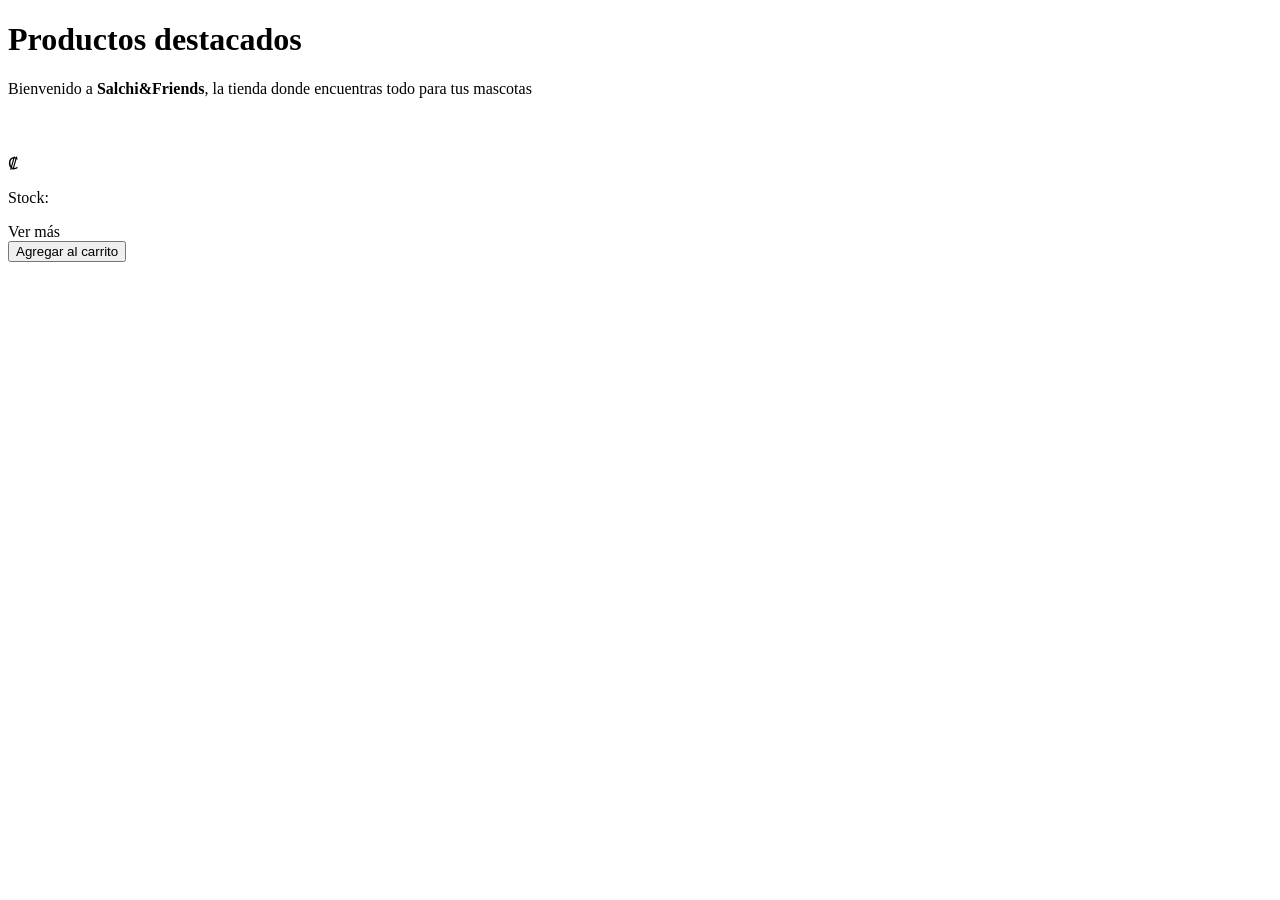
<file: src/main/resources/templates/index.html>
<!DOCTYPE html>
<html xmlns:th="http://www.thymeleaf.org">

    <head th:replace="~{layout/plantilla :: head}">
        <title>Inicio</title>
    </head>

    <body>

        <header th:replace="~{layout/plantilla :: header}"></header>

        <main class="py-5">
            <div class="container">

                <div class="text-center mb-5">
                    <h1 class="fw-bold">Productos destacados</h1>
                    <p>Bienvenido a <strong>Salchi&Friends</strong>, la tienda donde encuentras todo para tus mascotas</p>
                </div>

                <div class="row g-4">

                    <div class="col-md-3" th:each="p : ${productos}">
                        <div class="card tarjeta-producto h-100">

                            <div class="contenedor-imagen">
                                <img th:src="${p.rutaImagen}"
                                     th:alt="${p.nombre}"
                                     class="img-producto">
                            </div>

                            <div class="card-body d-flex flex-column">

                                <h5 class="titulo-producto" th:text="${p.nombre}"></h5>

                                <p class="descripcion-producto" th:text="${p.descripcion}"></p>

                                <p class="precio-producto">
                                    ₡<span th:text="${#numbers.formatDecimal(p.precio,1,'COMMA',0,'POINT')}"></span>
                                </p>

                                <p>
                                    Stock: <span th:text="${p.stock}"></span>
                                </p>

                                <div class="mt-auto">

                                    <a th:href="@{/producto/{id}(id=${p.idProducto})}"
                                       class="btn btn-primary w-100 mb-2">
                                        Ver más
                                    </a>

                                    <form th:action="@{/carrito/agregar}" method="post">
                                        <input type="hidden" name="productoId" th:value="${p.idProducto}">
                                        <input type="hidden" name="cantidad" value="1">
                                        <input type="hidden" name="origen" th:value="${#strings.toLowerCase(tituloCategoria)}">

                                        <button type="submit" class="btn btn-warning w-100">
                                            Agregar al carrito
                                        </button>
                                    </form>

                                </div>
                            </div>
                        </div>
                    </div>

                </div>

            </div>
        </main>

        <footer th:replace="~{layout/plantilla :: footer}"></footer>

    </body>
</html>
</file>
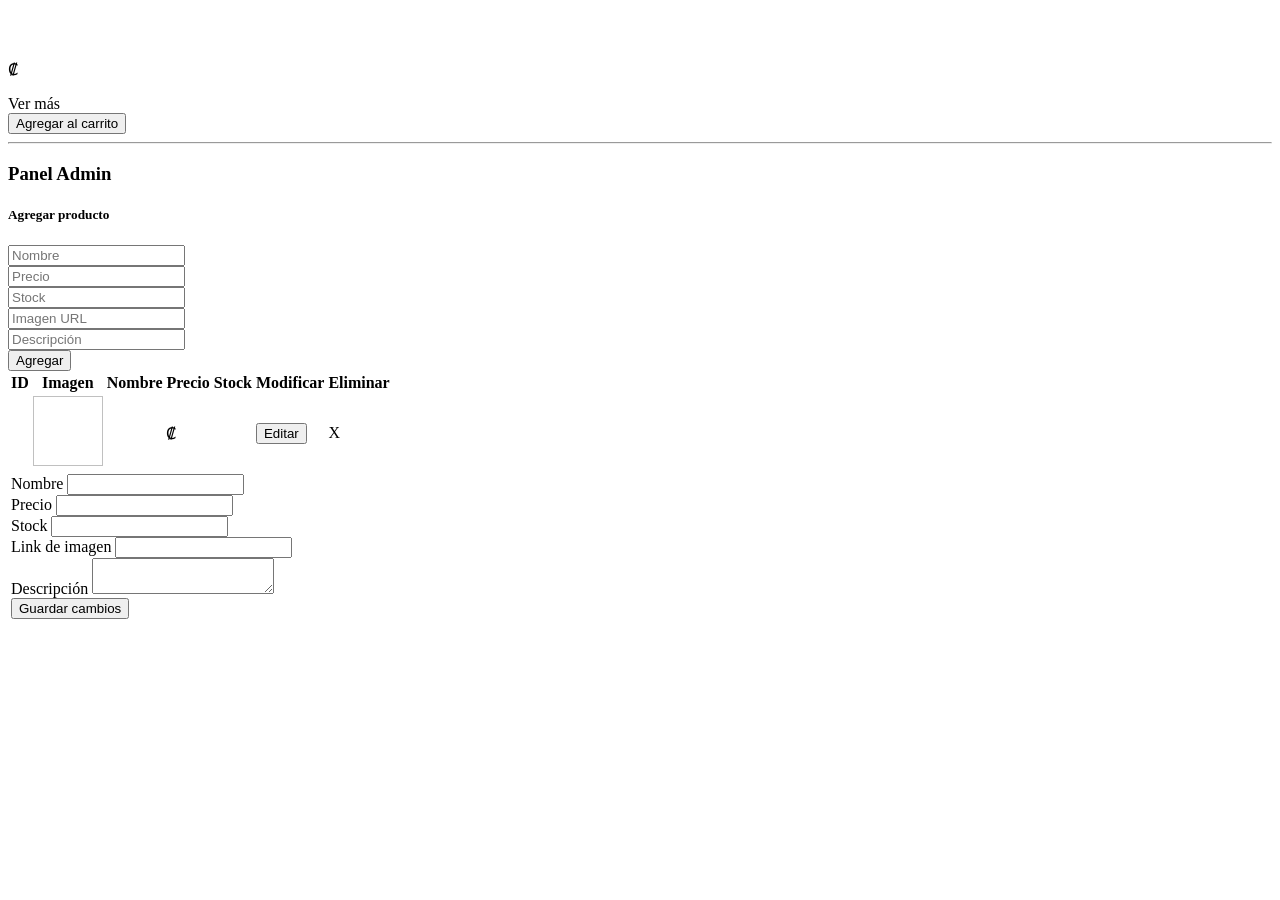
<file: src/main/resources/templates/alimentos.html>
<!DOCTYPE html>
<html xmlns:th="http://www.thymeleaf.org">

<head th:replace="~{layout/plantilla :: head}">
    <title>Categoría</title>
</head>

<body>

<header th:replace="~{layout/plantilla :: header}"></header>

<main class="py-5">
    <div class="container">

        <h2 class="text-center" th:text="${tituloCategoria}"></h2>
        <p class="text-center" th:text="${subtituloCategoria}"></p>

        <div class="row g-4 mt-4">

            <div class="col-md-3" th:each="p : ${productos}">
                <div class="card tarjeta-producto h-100">

                    <div class="contenedor-imagen">
                        <img th:src="${p.rutaImagen}"
                             th:alt="${p.nombre}"
                             class="img-producto">
                    </div>

                    <div class="card-body d-flex flex-column">

                        <h5 th:text="${p.nombre}"></h5>

                        <p th:text="${p.descripcion}"></p>

                        <p class="fw-bold">
                            ₡<span th:text="${p.precio}"></span>
                        </p>

                        <div class="mt-auto">

                            <a th:href="@{/producto/{id}(id=${p.idProducto})}"
                               class="btn btn-primary w-100 mb-2">
                                Ver más
                            </a>

                            <form th:action="@{/carrito/agregar}" method="post">
                                <input type="hidden" name="productoId" th:value="${p.idProducto}">
                                <input type="hidden" name="cantidad" value="1">
                                <input type="hidden" name="origen" th:value="${#strings.toLowerCase(tituloCategoria)}">

                                <button type="submit" class="btn btn-warning w-100">
                                    Agregar al carrito
                                </button>
                            </form>

                        </div>

                    </div>
                </div>
            </div>

        </div>

        <div th:if="${esAdmin}" class="mt-5">

            <hr>
            <h3>Panel Admin</h3>

            <div class="card mb-4">
                <div class="card-body">

                    <h5>Agregar producto</h5>

                    <form th:action="@{/producto/guardar}" method="post">

                        <input type="hidden" name="categoria" th:value="${categoriaActual}">

                        <div class="row g-2">

                            <div class="col-md-6">
                                <input class="form-control" name="nombre" placeholder="Nombre" required>
                            </div>

                            <div class="col-md-3">
                                <input class="form-control" name="precio" placeholder="Precio" type="number" required>
                            </div>

                            <div class="col-md-3">
                                <input class="form-control" name="stock" placeholder="Stock" type="number" required>
                            </div>

                            <div class="col-12">
                                <input class="form-control" name="rutaImagen" placeholder="Imagen URL" required>
                            </div>

                            <div class="col-12">
                                <input class="form-control" name="descripcion" placeholder="Descripción" required>
                            </div>

                            <div class="col-12">
                                <button type="submit" class="btn btn-success">
                                    Agregar
                                </button>
                            </div>

                        </div>

                    </form>

                </div>
            </div>

            <div class="table-responsive">
                <table class="table table-bordered text-center align-middle">
                    <thead class="table-dark">
                        <tr>
                            <th>ID</th>
                            <th>Imagen</th>
                            <th>Nombre</th>
                            <th>Precio</th>
                            <th>Stock</th>
                            <th>Modificar</th>
                            <th>Eliminar</th>
                        </tr>
                    </thead>

                    <tbody>

                        <th:block th:each="p : ${productosAdmin}">

                            <tr>
                                <td th:text="${p.idProducto}"></td>

                                <td>
                                    <img th:src="${p.rutaImagen}"
                                         th:alt="${p.nombre}"
                                         style="width:70px; height:70px; object-fit:cover;">
                                </td>

                                <td th:text="${p.nombre}"></td>

                                <td>
                                    ₡<span th:text="${p.precio}"></span>
                                </td>

                                <td th:text="${p.stock}"></td>

                                <td>
                                    <button type="button"
                                            class="btn btn-primary btn-sm"
                                            data-bs-toggle="collapse"
                                            th:attr="data-bs-target='#edit' + ${p.idProducto}, aria-controls='edit' + ${p.idProducto}">
                                        Editar
                                    </button>
                                </td>

                                <td>
                                    <a th:href="@{/producto/eliminar/{id}(id=${p.idProducto})}"
                                       class="btn btn-danger btn-sm"
                                       onclick="return confirm('¿Eliminar producto?')">
                                        X
                                    </a>
                                </td>
                            </tr>

                            <tr>
                                <td colspan="7" class="p-0">

                                    <div class="collapse p-3 bg-light"
                                         th:id="'edit' + ${p.idProducto}">

                                        <form th:action="@{/producto/actualizar}" method="post">

                                            <input type="hidden" name="idProducto" th:value="${p.idProducto}">
                                            <input type="hidden" name="categoria" th:value="${p.categoria}">

                                            <div class="row g-2 text-start">

                                                <div class="col-md-6">
                                                    <label class="form-label">Nombre</label>
                                                    <input class="form-control" name="nombre" th:value="${p.nombre}" required>
                                                </div>

                                                <div class="col-md-3">
                                                    <label class="form-label">Precio</label>
                                                    <input class="form-control" name="precio" th:value="${p.precio}" type="number" required>
                                                </div>

                                                <div class="col-md-3">
                                                    <label class="form-label">Stock</label>
                                                    <input class="form-control" name="stock" th:value="${p.stock}" type="number" required>
                                                </div>

                                                <div class="col-12">
                                                    <label class="form-label">Link de imagen</label>
                                                    <input class="form-control" name="rutaImagen" th:value="${p.rutaImagen}" required>
                                                </div>

                                                <div class="col-12">
                                                    <label class="form-label">Descripción</label>
                                                    <textarea class="form-control" name="descripcion" rows="2" required
                                                              th:text="${p.descripcion}"></textarea>
                                                </div>

                                                <div class="col-12">
                                                    <button type="submit" class="btn btn-success mt-2">
                                                        Guardar cambios
                                                    </button>
                                                </div>

                                            </div>

                                        </form>

                                    </div>

                                </td>
                            </tr>

                        </th:block>

                    </tbody>
                </table>
            </div>

        </div>

    </div>
</main>

<footer th:replace="~{layout/plantilla :: footer}"></footer>

</body>
</html>
</file>
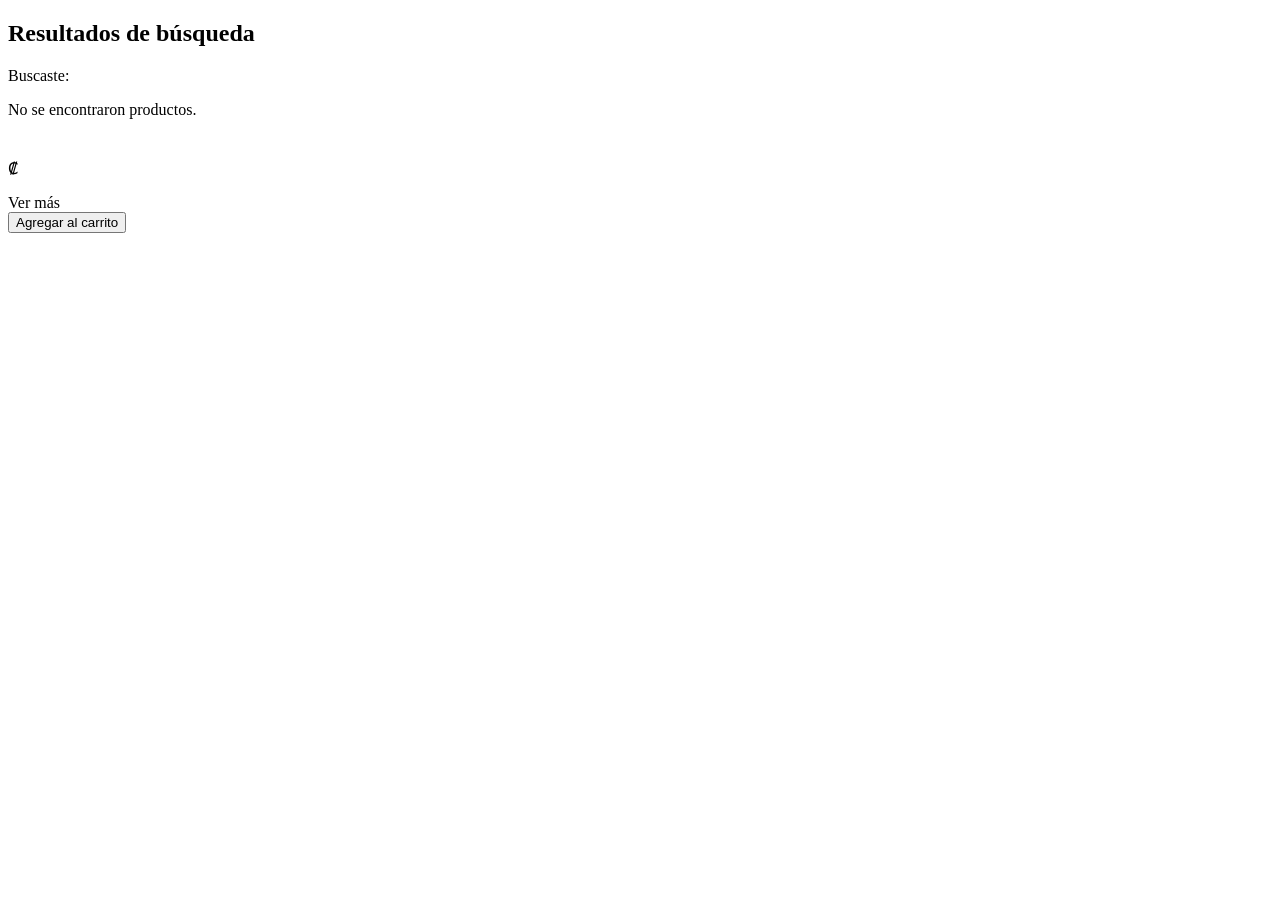
<file: src/main/resources/templates/busqueda.html>
<!DOCTYPE html>
<html xmlns:th="http://www.thymeleaf.org">

<head th:replace="~{layout/plantilla :: head}">
    <title>Búsqueda</title>
</head>

<body>

<header th:replace="~{layout/plantilla :: header}"></header>

<main class="py-5">
    <div class="container">

        <h2 class="text-center mb-2">Resultados de búsqueda</h2>

        <p class="text-center mb-5">
            Buscaste:
            <strong th:text="${textoBuscado}"></strong>
        </p>

        <div th:if="${#lists.isEmpty(productos)}" class="alert alert-warning text-center">
            No se encontraron productos.
        </div>

        <div class="row g-4" th:if="${!#lists.isEmpty(productos)}">

            <div class="col-md-3" th:each="p : ${productos}">
                <div class="card tarjeta-producto h-100">

                    <div class="contenedor-imagen">
                        <img th:src="${p.rutaImagen}"
                             th:alt="${p.nombre}"
                             class="img-producto">
                    </div>

                    <div class="card-body d-flex flex-column">

                        <h5 th:text="${p.nombre}"></h5>

                        <p th:text="${p.descripcion}"></p>

                        <p class="fw-bold">
                            ₡<span th:text="${p.precio}"></span>
                        </p>

                        <div class="mt-auto">

                            <a th:href="@{/producto/{id}(id=${p.idProducto})}"
                               class="btn btn-primary w-100 mb-2">
                                Ver más
                            </a>

                            <form th:action="@{/carrito/agregar}" method="post">
                                <input type="hidden" name="productoId" th:value="${p.idProducto}">
                                <input type="hidden" name="cantidad" value="1">
                                <input type="hidden" name="origen" value="buscar">

                                <button type="submit" class="btn btn-warning w-100">
                                    Agregar al carrito
                                </button>
                            </form>

                        </div>

                    </div>
                </div>
            </div>

        </div>

    </div>
</main>

<footer th:replace="~{layout/plantilla :: footer}"></footer>

</body>
</html>
</file>
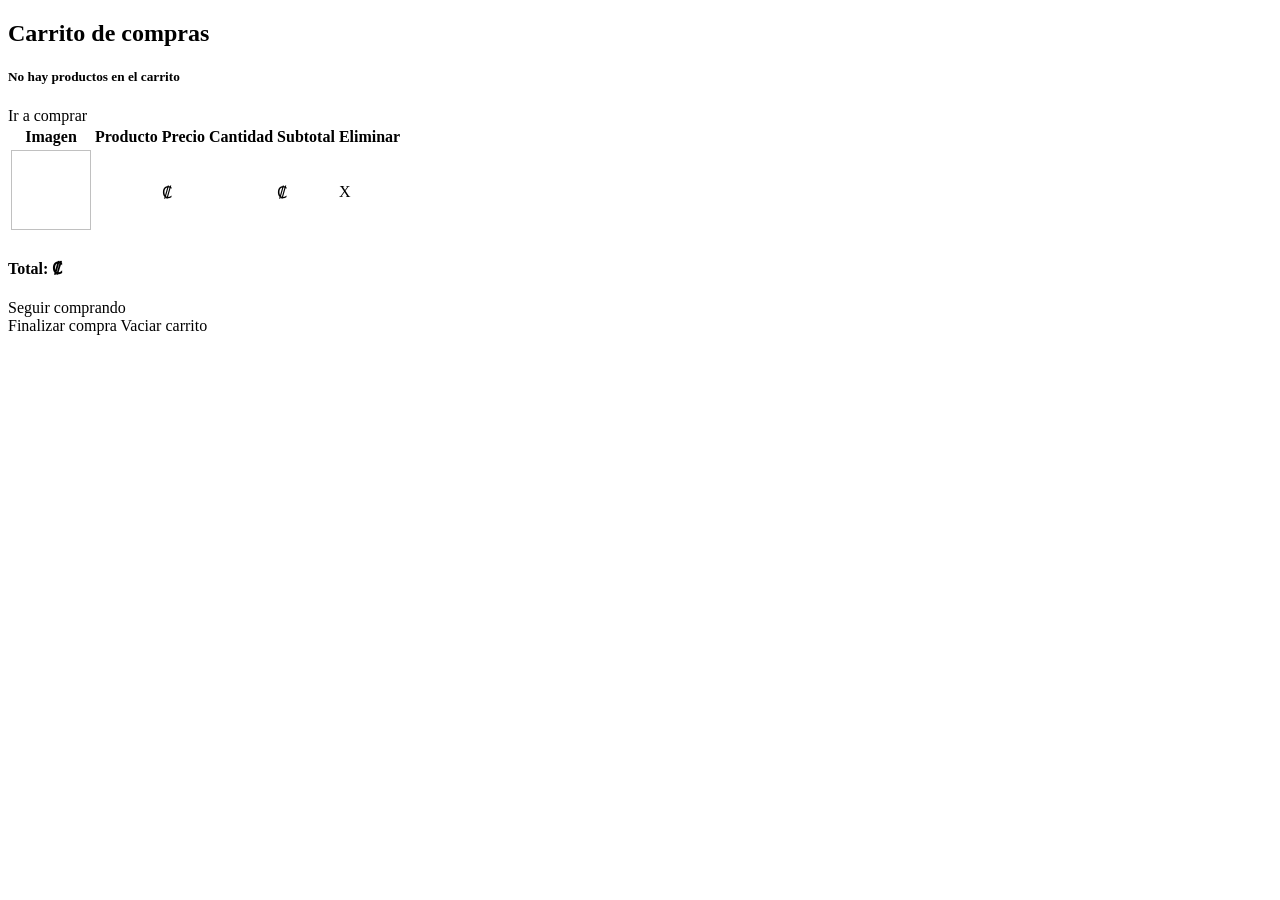
<file: src/main/resources/templates/carrito.html>
<!DOCTYPE html>
<html xmlns:th="http://www.thymeleaf.org">

<head th:replace="~{layout/plantilla :: head}">
    <title>Carrito</title>
</head>

<body>

<header th:replace="~{layout/plantilla :: header}"></header>

<main class="py-5">
<div class="container">

    <h2 class="text-center mb-4">Carrito de compras</h2>

    <div th:if="${session.mensajeCompra != null}"
         class="alert alert-success text-center">
        <span th:text="${session.mensajeCompra}"></span>
    </div>

    <div th:if="${#lists.isEmpty(items)}" class="text-center">
        <h5>No hay productos en el carrito</h5>
        <a th:href="@{/index}" class="btn btn-primary mt-3">
            Ir a comprar
        </a>
    </div>

    <div th:if="${!#lists.isEmpty(items)}">

        <div class="table-responsive">
            <table class="table table-bordered text-center align-middle">

                <thead class="table-dark">
                    <tr>
                        <th>Imagen</th>
                        <th>Producto</th>
                        <th>Precio</th>
                        <th>Cantidad</th>
                        <th>Subtotal</th>
                        <th>Eliminar</th>
                    </tr>
                </thead>

                <tbody>

                    <tr th:each="item : ${items}">

                        <td>
                            <img th:src="${item.rutaImagen}"
                                 style="width:80px; height:80px; object-fit:cover;">
                        </td>

                        <td th:text="${item.nombre}"></td>

                        <td>
                            ₡<span th:text="${item.precio}"></span>
                        </td>

                        <td th:text="${item.cantidad}"></td>

                        <td>
                            ₡<span th:text="${item.subtotal}"></span>
                        </td>

                        <td>
                            <a th:href="@{/carrito/eliminar/{id}(id=${item.productoId})}"
                               class="btn btn-danger btn-sm"
                               onclick="return confirm('¿Eliminar producto?')">
                                X
                            </a>
                        </td>

                    </tr>

                </tbody>

            </table>
        </div>

        <div class="text-end mt-3">
            <h4>
                Total: ₡<span th:text="${total}"></span>
            </h4>
        </div>

        <div class="d-flex justify-content-between mt-4">

            <a th:href="@{/index}" class="btn btn-primary">
                Seguir comprando
            </a>

            <div>
                <a th:href="@{/carrito/finalizar}"
                   class="btn btn-success"
                   onclick="return confirm('¿Desea finalizar la compra?')">
                    Finalizar compra
                </a>

                <a th:href="@{/carrito/limpiar}"
                   class="btn btn-outline-danger">
                    Vaciar carrito
                </a>
            </div>

        </div>

    </div>

</div>
</main>

<footer th:replace="~{layout/plantilla :: footer}"></footer>

</body>
</html>
</file>
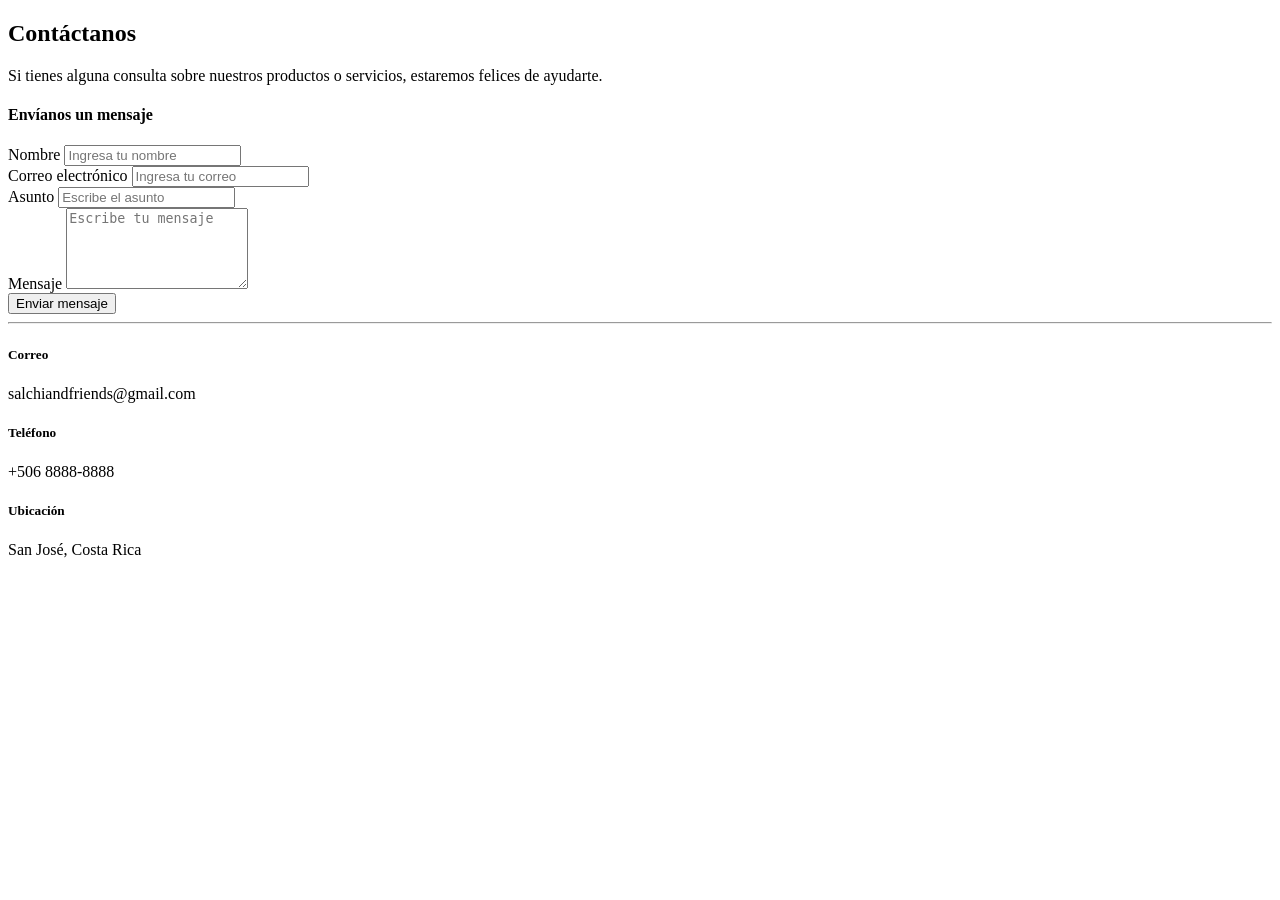
<file: src/main/resources/templates/contactanos.html>
<!DOCTYPE html>
<html xmlns="http://www.w3.org/1999/xhtml"
      xmlns:th="http://www.thymeleaf.org"
      xmlns:sec="http://www.thymeleaf.org/thymeleaf-extras-springsecurity">

    <head th:replace="~{layout/plantilla :: head}">
        <title>Contáctanos | Salchi & Friends</title>
    </head>

    <body>

        <header th:replace="~{layout/plantilla :: header}"></header>

        <main class="pagina-inicio py-5">
            <div class="container">

                <section class="hero-prototipo text-center mb-5">
                    <h2 class="titulo-seccion">Contáctanos</h2>
                    <p class="subtitulo-seccion">
                        Si tienes alguna consulta sobre nuestros productos o servicios, estaremos felices de ayudarte.
                    </p>
                </section>

                <div class="row justify-content-center">

                    <div class="col-lg-8">

                        <div class="card tarjeta-producto">

                            <div class="card-body p-4">

                                <h4 class="titulo-producto mb-4">Envíanos un mensaje</h4>

                                <form>

                                    <div class="mb-3">
                                        <label class="form-label">Nombre</label>
                                        <input type="text"
                                               class="form-control"
                                               placeholder="Ingresa tu nombre">
                                    </div>

                                    <div class="mb-3">
                                        <label class="form-label">Correo electrónico</label>
                                        <input type="email"
                                               class="form-control"
                                               placeholder="Ingresa tu correo">
                                    </div>

                                    <div class="mb-3">
                                        <label class="form-label">Asunto</label>
                                        <input type="text"
                                               class="form-control"
                                               placeholder="Escribe el asunto">
                                    </div>

                                    <div class="mb-3">
                                        <label class="form-label">Mensaje</label>
                                        <textarea class="form-control"
                                                  rows="5"
                                                  placeholder="Escribe tu mensaje"></textarea>
                                    </div>

                                    <button type="submit"
                                            class="btn btn-vermas px-4">
                                        Enviar mensaje
                                    </button>

                                </form>

                                <hr class="my-4">

                                    <div class="row text-center">

                                        <div class="col-md-4 mb-3">
                                            <h5 class="titulo-producto">Correo</h5>
                                            <p class="descripcion-producto mb-0">
                                                salchiandfriends@gmail.com
                                            </p>
                                        </div>

                                        <div class="col-md-4 mb-3">
                                            <h5 class="titulo-producto">Teléfono</h5>
                                            <p class="descripcion-producto mb-0">
                                                +506 8888-8888
                                            </p>
                                        </div>

                                        <div class="col-md-4 mb-3">
                                            <h5 class="titulo-producto">Ubicación</h5>
                                            <p class="descripcion-producto mb-0">
                                                San José, Costa Rica
                                            </p>
                                        </div>

                                    </div>

                            </div>

                        </div>

                    </div>

                </div>

            </div>
        </main>

        <footer th:replace="~{layout/plantilla :: footer}"></footer>

    </body>
</html>
</file>
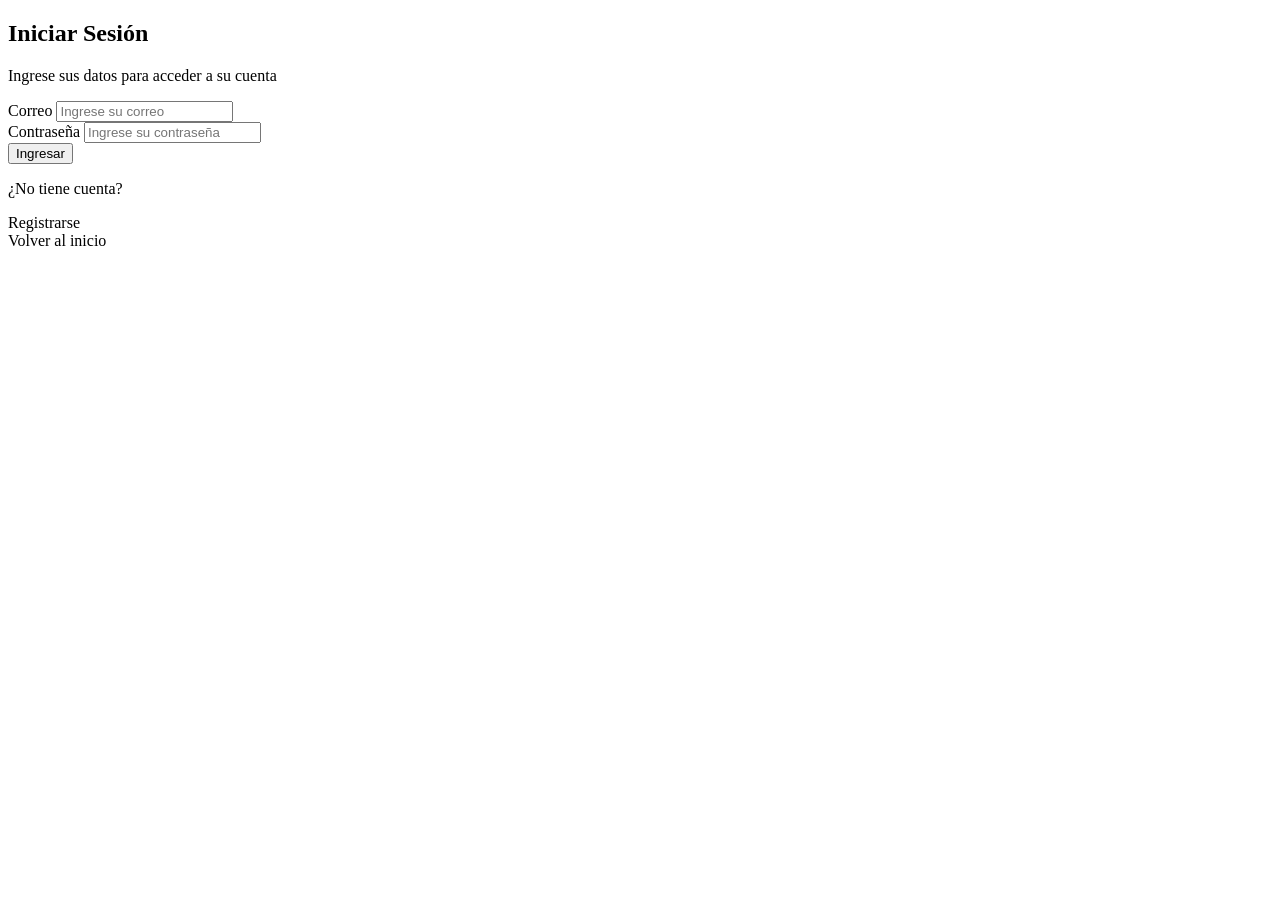
<file: src/main/resources/templates/login.html>
<!DOCTYPE html>
<html xmlns:th="http://www.thymeleaf.org">
    <head th:replace="~{layout/plantilla :: head}">
        <title>Iniciar Sesión</title>
    </head>
    <body>
        <header th:replace="~{layout/plantilla :: header}"></header>

        <section class="py-5">
            <div class="container">
                <div class="row justify-content-center">
                    <div class="col-md-6 col-lg-5">
                        <div class="card shadow border-0 rounded-4">
                            <div class="card-body p-5">

                                <div class="text-center mb-4">
                                    <h2 class="fw-bold">Iniciar Sesión</h2>
                                    <p class="text-muted mb-0">Ingrese sus datos para acceder a su cuenta</p>
                                </div>

                                <div th:if="${error}" class="alert alert-danger text-center" role="alert">
                                    <span th:text="${error}"></span>
                                </div>

                                <form th:action="@{/login}" method="post">

                                    <div class="mb-3">
                                        <label class="form-label fw-semibold">Correo</label>
                                        <input type="email" name="correo" class="form-control rounded-3" placeholder="Ingrese su correo" required>
                                    </div>

                                    <div class="mb-4">
                                        <label class="form-label fw-semibold">Contraseña</label>
                                        <input type="password" name="password" class="form-control rounded-3" placeholder="Ingrese su contraseña" required>
                                    </div>

                                    <div class="d-grid">
                                        <button type="submit" class="btn btn-primary rounded-3">Ingresar</button>
                                    </div>
                                </form>

                                <div class="text-center mt-4">
                                    <p class="mb-1">¿No tiene cuenta?</p>
                                    <a th:href="@{/registro}" class="text-decoration-none fw-semibold">Registrarse</a>
                                </div>

                                <div class="text-center mt-2">
                                    <a th:href="@{/index}" class="text-decoration-none text-muted">Volver al inicio</a>
                                </div>

                            </div>
                        </div>
                    </div>
                </div>
            </div>
        </section>

        <footer th:replace="~{layout/plantilla :: footer}"></footer>
    </body>
</html>
</file>
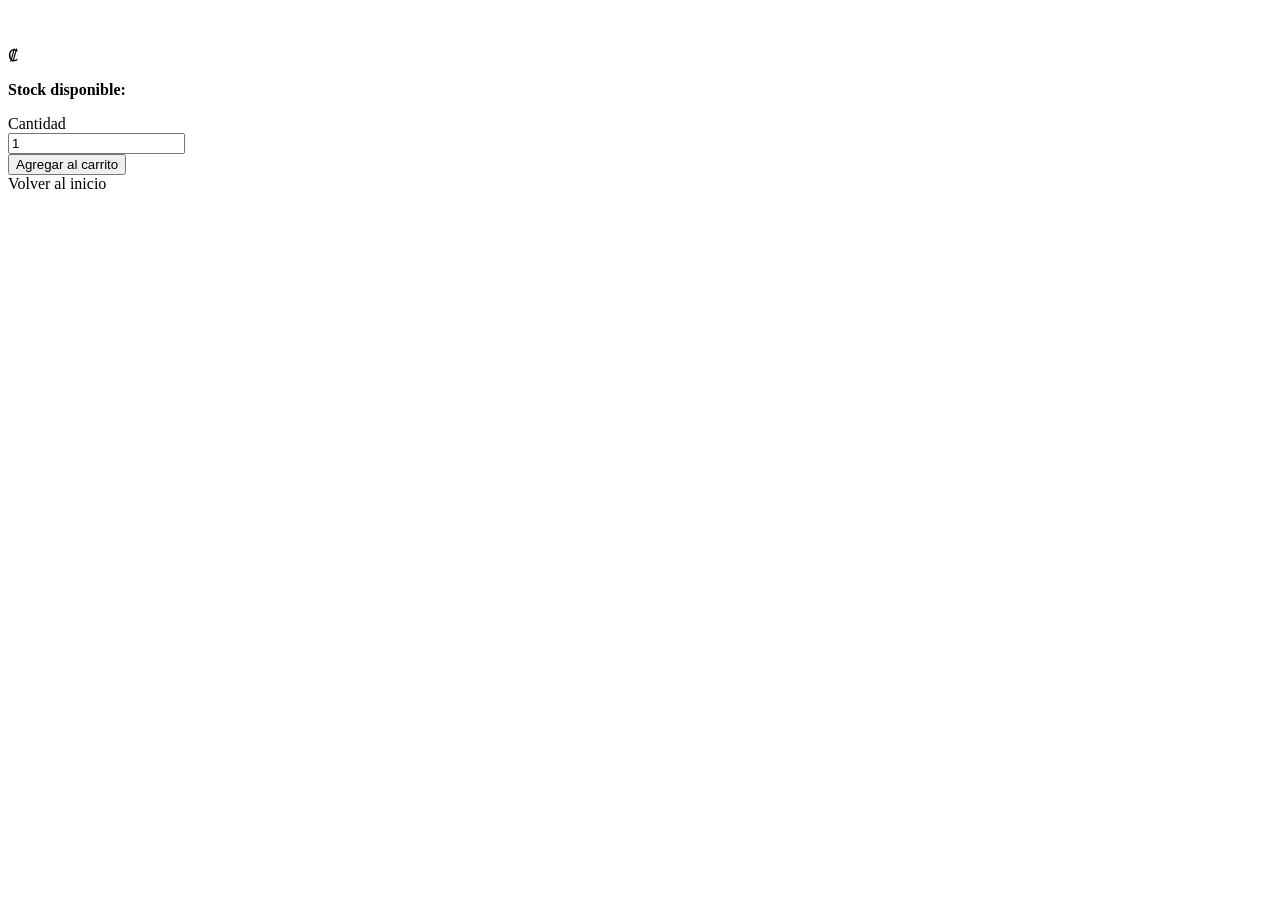
<file: src/main/resources/templates/producto.html>
<!DOCTYPE html>
<html xmlns="http://www.w3.org/1999/xhtml"
      xmlns:th="http://www.thymeleaf.org">

<head th:replace="~{layout/plantilla :: head}">
    <title>Producto | Salchi & Friends</title>
</head>

<body>

<header th:replace="~{layout/plantilla :: header}"></header>

<main class="py-5">
    <div class="container">
        <div class="row align-items-center g-5">

            <div class="col-md-6">
                <div class="card border-0 shadow-sm">
                    <div class="p-4 text-center">
                        <img th:src="${producto.rutaImagen}" th:alt="${producto.nombre}"
                             class="img-fluid rounded" style="max-height: 420px;">
                    </div>
                </div>
            </div>

            <div class="col-md-6">
                <h2 class="fw-bold mb-3" th:text="${producto.nombre}"></h2>
                <p class="mb-3" th:text="${producto.descripcion}"></p>

                <p class="fs-4 fw-bold text-success mb-2">
                    ₡<span th:text="${#numbers.formatDecimal(producto.precio, 1, 'COMMA', 0, 'POINT')}"></span>
                </p>

                <p class="mb-4">
                    <strong>Stock disponible:</strong>
                    <span th:text="${producto.stock}"></span>
                </p>

                <form th:action="@{/carrito/agregar}" method="post" class="mb-3">
                    <input type="hidden" name="productoId" th:value="${producto.idProducto}">
                    <input type="hidden" name="origen" th:value="${'detalle/' + producto.idProducto}">

                    <div class="row g-2 align-items-center">
                        <div class="col-auto">
                            <label class="form-label mb-0">Cantidad</label>
                        </div>
                        <div class="col-3">
                            <input type="number" name="cantidad" value="1" min="1" class="form-control" required>
                        </div>
                        <div class="col-12 mt-3">
                            <button type="submit" class="btn btn-warning px-4">
                                Agregar al carrito
                            </button>
                        </div>
                    </div>
                </form>

                <a th:href="@{/index}" class="btn btn-outline-secondary">Volver al inicio</a>
            </div>
        </div>
    </div>
</main>

<footer th:replace="~{layout/plantilla :: footer}"></footer>

</body>
</html>
</file>
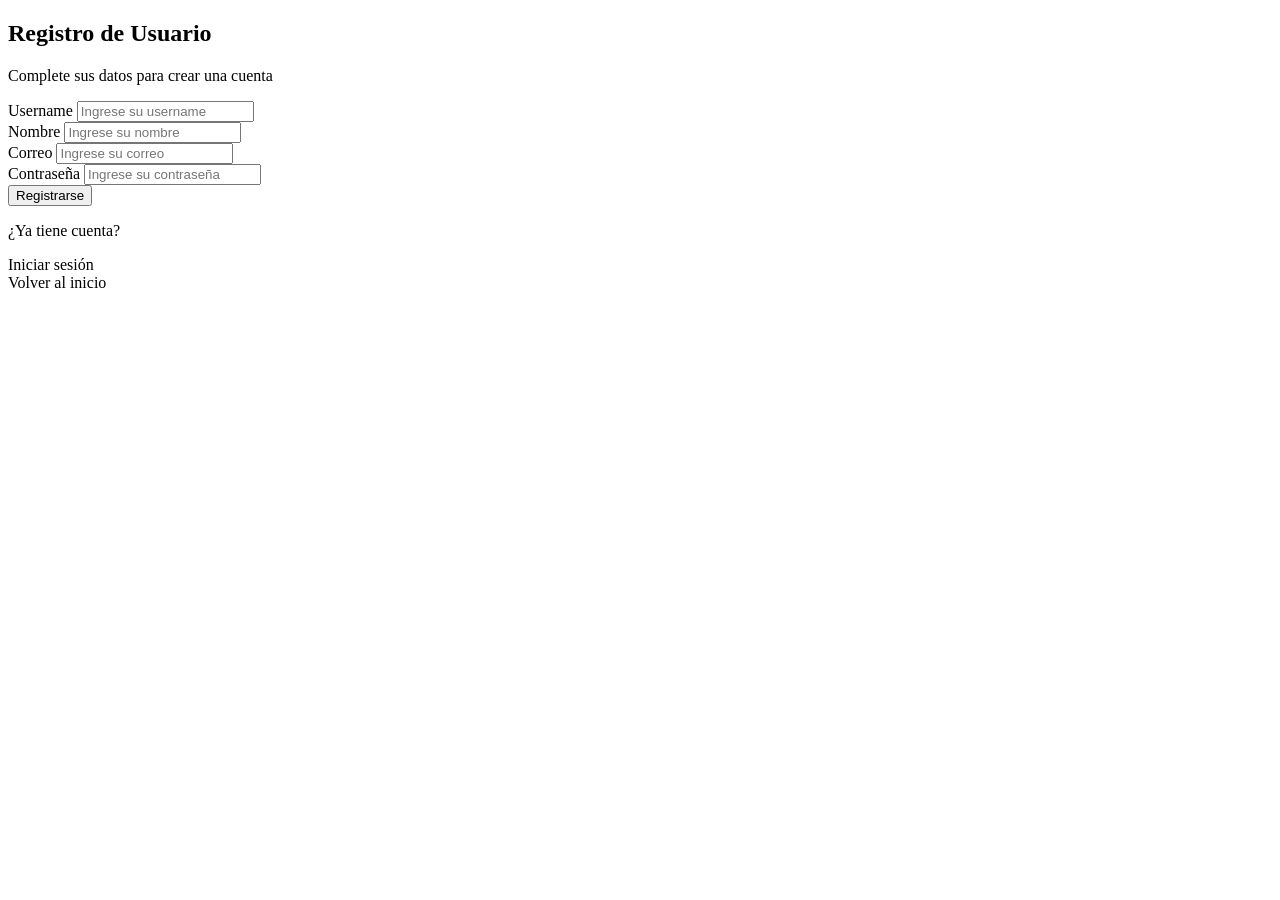
<file: src/main/resources/templates/registro.html>
<!DOCTYPE html>
<html xmlns:th="http://www.thymeleaf.org">
    <head th:replace="~{layout/plantilla :: head}">
        <title>Registro</title>
    </head>
    <body>
        <header th:replace="~{layout/plantilla :: header}"></header>

        <section class="py-5">
            <div class="container">
                <div class="row justify-content-center">
                    <div class="col-md-7 col-lg-6">
                        <div class="card shadow border-0 rounded-4">
                            <div class="card-body p-5">

                                <div class="text-center mb-4">
                                    <h2 class="fw-bold">Registro de Usuario</h2>
                                    <p class="text-muted mb-0">Complete sus datos para crear una cuenta</p>
                                </div>

                                <div th:if="${error}" class="alert alert-danger text-center" role="alert">
                                    <span th:text="${error}"></span>
                                </div>

                                <form th:action="@{/registro}" th:object="${usuario}" method="post">

                                    <div class="mb-3">
                                        <label class="form-label fw-semibold">Username</label>
                                        <input type="text" th:field="*{username}" class="form-control rounded-3" placeholder="Ingrese su username" required>
                                    </div>

                                    <div class="mb-3">
                                        <label class="form-label fw-semibold">Nombre</label>
                                        <input type="text" th:field="*{nombre}" class="form-control rounded-3" placeholder="Ingrese su nombre" required>
                                    </div>

                                    <div class="mb-3">
                                        <label class="form-label fw-semibold">Correo</label>
                                        <input type="email" th:field="*{correo}" class="form-control rounded-3" placeholder="Ingrese su correo" required>
                                    </div>

                                    <div class="mb-4">
                                        <label class="form-label fw-semibold">Contraseña</label>
                                        <input type="password" th:field="*{password}" class="form-control rounded-3" placeholder="Ingrese su contraseña" required>
                                    </div>

                                    <div class="d-grid">
                                        <button type="submit" class="btn btn-success rounded-3">Registrarse</button>
                                    </div>
                                </form>

                                <div class="text-center mt-4">
                                    <p class="mb-1">¿Ya tiene cuenta?</p>
                                    <a th:href="@{/login}" class="text-decoration-none fw-semibold">Iniciar sesión</a>
                                </div>

                                <div class="text-center mt-2">
                                    <a th:href="@{/index}" class="text-decoration-none text-muted">Volver al inicio</a>
                                </div>

                            </div>
                        </div>
                    </div>
                </div>
            </div>
        </section>

        <footer th:replace="~{layout/plantilla :: footer}"></footer>
    </body>
</html>
</file>
